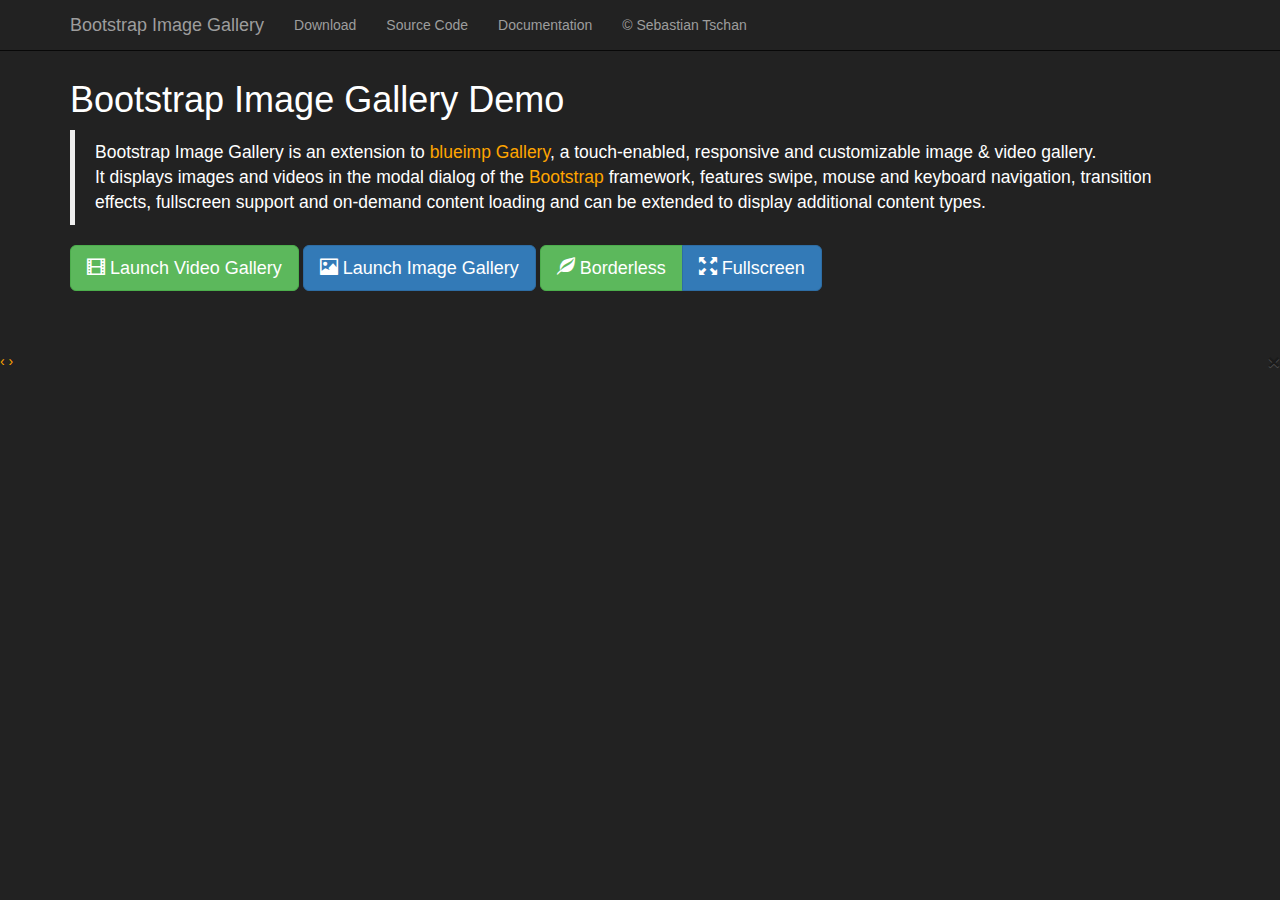
<file: imgs/Bootstrap-Image-Gallery-3.1.1/index.html>
<!DOCTYPE HTML>
<!--
/*
 * Bootstrap Image Gallery Demo 3.0.1
 * https://github.com/blueimp/Bootstrap-Image-Gallery
 *
 * Copyright 2013, Sebastian Tschan
 * https://blueimp.net
 *
 * Licensed under the MIT license:
 * http://www.opensource.org/licenses/MIT
 */
-->
<html lang="en">
<head>
<!--[if IE]>
<meta http-equiv="X-UA-Compatible" content="IE=edge,chrome=1">
<![endif]-->
<meta charset="utf-8">
<title>Bootstrap Image Gallery</title>
<meta name="description" content="Bootstrap Image Gallery is an extension to blueimp Gallery, a touch-enabled, responsive and customizable image and video gallery. It displays images and videos in the modal dialog of the Bootstrap framework, features swipe, mouse and keyboard navigation, transition effects, fullscreen support and on-demand content loading and can be extended to display additional content types.">
<meta name="viewport" content="width=device-width, initial-scale=1.0">
<link rel="stylesheet" href="http://netdna.bootstrapcdn.com/bootstrap/3.0.2/css/bootstrap.min.css">
<link rel="stylesheet" href="http://blueimp.github.io/Gallery/css/blueimp-gallery.min.css">
<link rel="stylesheet" href="css/bootstrap-image-gallery.css">
<link rel="stylesheet" href="css/demo.css">
</head>
<body>
<div class="navbar navbar-default navbar-fixed-top navbar-inverse">
    <div class="container">
        <div class="navbar-header">
            <button type="button" class="navbar-toggle" data-toggle="collapse" data-target=".navbar-fixed-top .navbar-collapse">
                <span class="icon-bar"></span>
                <span class="icon-bar"></span>
                <span class="icon-bar"></span>
            </button>
            <a class="navbar-brand" href="https://github.com/blueimp/Bootstrap-Image-Gallery">Bootstrap Image Gallery</a>
        </div>
        <div class="navbar-collapse collapse">
            <ul class="nav navbar-nav">
                <li><a href="https://github.com/blueimp/Bootstrap-Image-Gallery/tags">Download</a></li>
                <li><a href="https://github.com/blueimp/Bootstrap-Image-Gallery">Source Code</a></li>
                <li><a href="https://github.com/blueimp/Bootstrap-Image-Gallery/blob/master/README.md">Documentation</a></li>
                <li><a href="https://blueimp.net">&copy; Sebastian Tschan</a></li>
            </ul>
        </div>
    </div>
</div>
<div class="container">
    <h1>Bootstrap Image Gallery Demo</h1>
    <blockquote>
        <p>Bootstrap Image Gallery is an extension to <a href="http://blueimp.github.io/Gallery/">blueimp Gallery</a>, a touch-enabled, responsive and customizable image &amp; video gallery.<br>It displays images and videos in the modal dialog of the <a href="http://getbootstrap.com/">Bootstrap</a> framework, features swipe, mouse and keyboard navigation, transition effects, fullscreen support and on-demand content loading and can be extended to display additional content types.</p>
    </blockquote>
    <form class="form-inline">
        <div class="form-group">
            <button id="video-gallery-button" type="button" class="btn btn-success btn-lg">
                <i class="glyphicon glyphicon-film"></i>
                Launch Video Gallery
            </button>
        </div>
        <div class="form-group">
            <button id="image-gallery-button" type="button" class="btn btn-primary btn-lg">
                <i class="glyphicon glyphicon-picture"></i>
                Launch Image Gallery
            </button>
        </div>
        <div class="btn-group" data-toggle="buttons">
          <label class="btn btn-success btn-lg">
            <i class="glyphicon glyphicon-leaf"></i>
            <input id="borderless-checkbox" type="checkbox"> Borderless
          </label>
          <label class="btn btn-primary btn-lg">
            <i class="glyphicon glyphicon-fullscreen"></i>
            <input id="fullscreen-checkbox" type="checkbox"> Fullscreen
          </label>
        </div>
    </form>
    <br>
    <!-- The container for the list of example images -->
    <div id="links"></div>
    <br>
</div>
<!-- The Bootstrap Image Gallery lightbox, should be a child element of the document body -->
<div id="blueimp-gallery" class="blueimp-gallery">
    <!-- The container for the modal slides -->
    <div class="slides"></div>
    <!-- Controls for the borderless lightbox -->
    <h3 class="title"></h3>
    <a class="prev">‹</a>
    <a class="next">›</a>
    <a class="close">×</a>
    <a class="play-pause"></a>
    <ol class="indicator"></ol>
    <!-- The modal dialog, which will be used to wrap the lightbox content -->
    <div class="modal fade">
        <div class="modal-dialog">
            <div class="modal-content">
                <div class="modal-header">
                    <button type="button" class="close" aria-hidden="true">&times;</button>
                    <h4 class="modal-title"></h4>
                </div>
                <div class="modal-body next"></div>
                <div class="modal-footer">
                    <button type="button" class="btn btn-default pull-left prev">
                        <i class="glyphicon glyphicon-chevron-left"></i>
                        Previous
                    </button>
                    <button type="button" class="btn btn-primary next">
                        Next
                        <i class="glyphicon glyphicon-chevron-right"></i>
                    </button>
                </div>
            </div>
        </div>
    </div>
</div>
<script src="http://ajax.googleapis.com/ajax/libs/jquery/1.10.2/jquery.min.js"></script>
<!-- Bootstrap JS is not required, but included for the responsive demo navigation and button states -->
<script src="http://netdna.bootstrapcdn.com/bootstrap/3.0.2/js/bootstrap.min.js"></script>
<script src="http://blueimp.github.io/Gallery/js/jquery.blueimp-gallery.min.js"></script>
<script src="js/bootstrap-image-gallery.js"></script>
<script src="js/demo.js"></script>
</body> 
</html>
</file>
<file: imgs/Bootstrap-Image-Gallery-3.1.1/css/demo.css>
@charset "UTF-8";
/*
 * Bootstrap Image Gallery Demo CSS 3.0.0
 * https://github.com/blueimp/Bootstrap-Image-Gallery
 *
 * Copyright 2013, Sebastian Tschan
 * https://blueimp.net
 *
 * Licensed under the MIT license:
 * http://www.opensource.org/licenses/MIT
 */

body {
    padding-top: 60px;
    background: #222;
    color: #fff;
}
h1 {
    font-family: "Lucida Grande", "Lucida Sans Unicode", Arial, sans-serif;
}
a {
    color: orange;
}
a:hover {
    color: lightblue;
    text-decoration: none;
}
.modal {
	overflow: auto;
	color: #333;
}
</file>
